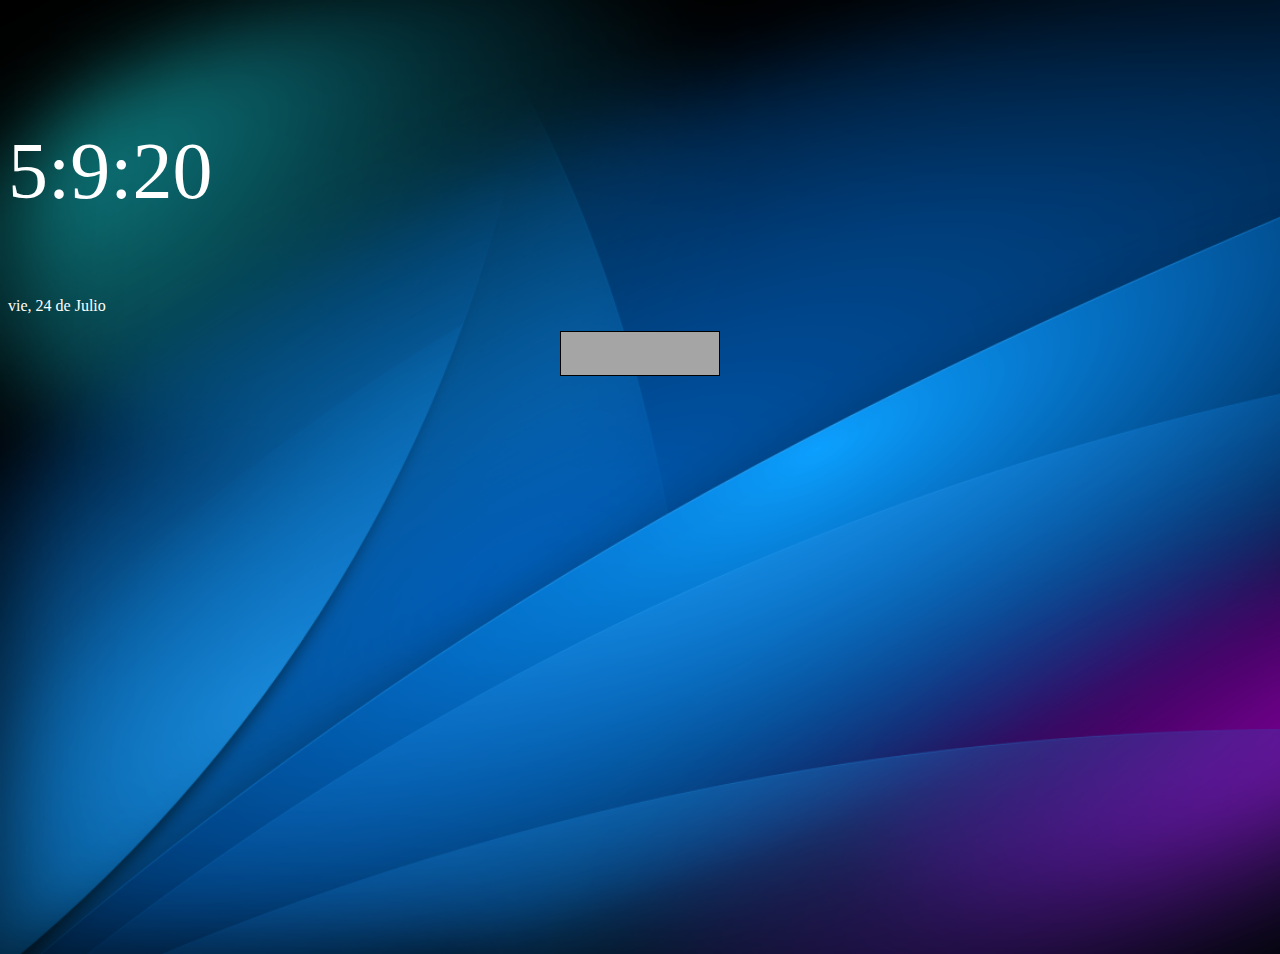
<file: RELOJ_DIGITAL/index.html>
<!DOCTYPE html>
<html>
	<head>
	  <meta charset="UTF-8">
	  <title>Reloj Digital</title>
	  <link rel="stylesheet" href="https://maxcdn.bootstrapcdn.com/bootstrap/3.3.6/css/bootstrap.min.css" integrity="sha384-1q8mTJOASx8j1Au+a5WDVnPi2lkFfwwEAa8hDDdjZlpLegxhjVME1fgjWPGmkzs7" crossorigin="anonymous">
	  <link rel="stylesheet" href="css/main.css">
	  <meta name="viewport" content="width=device-width, initial-scale=1, maximum-scale=1, user-scalable=no">
	</head>


	<body>

		<div class="container">
			
			<div class="ventanas">	

				<div class="lugares">

					<div class="cerrar">X</div>
				
					<input type="checkbox" data="0" class="check"> Chicago<br>
  					<input type="checkbox" data="1" class="check"> Sau Paulo<br>
  					<input type="checkbox" data="2" class="check"> Santiago<br>
  					<input type="checkbox" data="3" class="check"> México D.F<br>
  					<input type="checkbox" data="4" class="check"> Caracas<br>
  					<input type="checkbox" data="5" class="check"> Brasilia<br>
  					<input type="checkbox" data="6" class="check"> Quito<br>
  					<input type="checkbox" data="7" class="check"> Guayaquil<br>
  					<input type="checkbox" data="8" class="check"> Santa Marta<br>
  					<input type="checkbox" data="9" class="check"> Bogotá<br>

				</div>

			
			</div>
		


			<p id="horaPeru" class="text-center"></p>
			<p id="fecha" class="text-center"></p>


			<div class = "navegator">
				<div class="caja"></div>
			</div>


			<div class = "agregandoPais"></div>

		</div>



		

		<script src="js/jquery-2.2.3.min.js"></script>
		<script src="js/main.js"></script>
	</body>
</html>
</file>
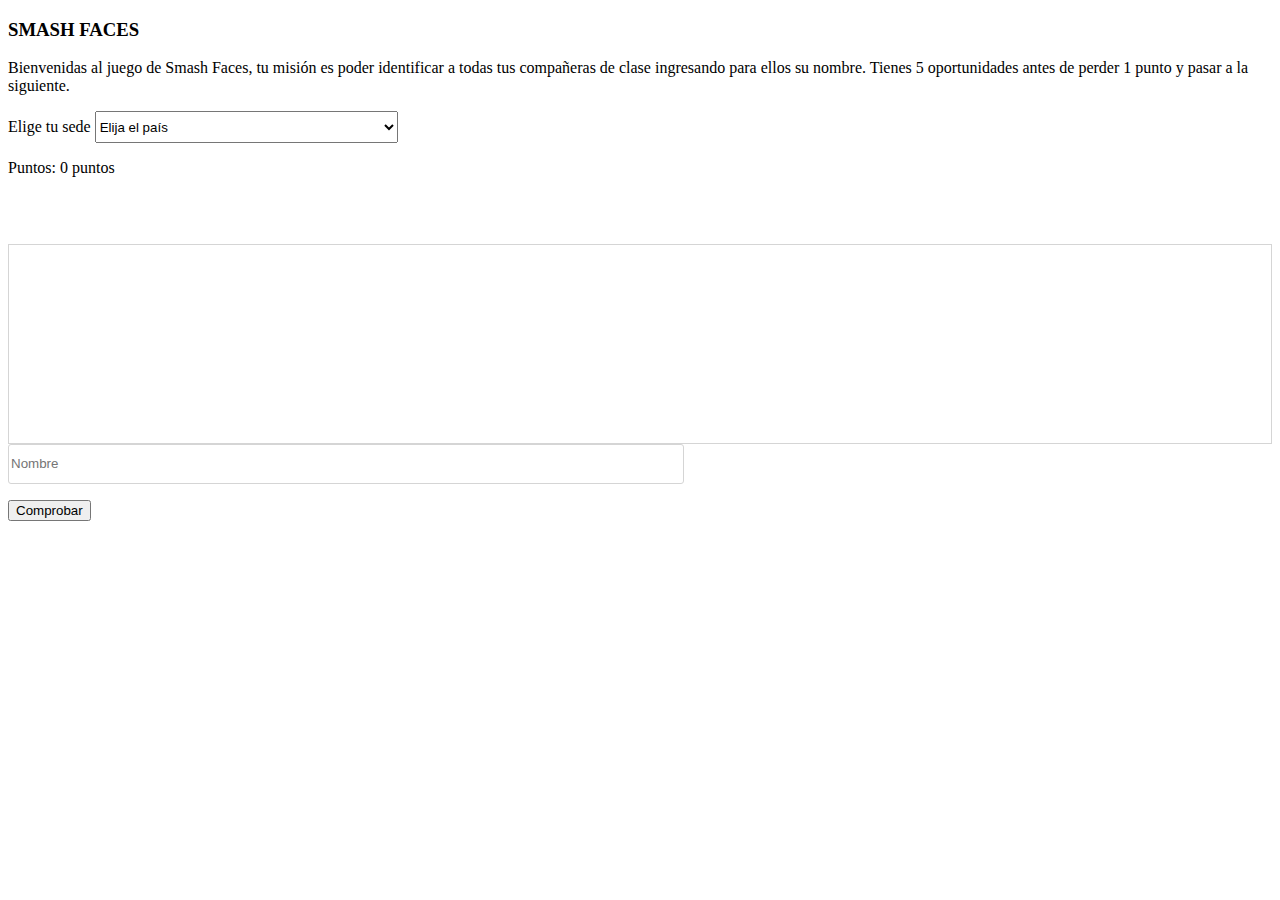
<file: smash-faces/index.html>
<!DOCTYPE html>
<html>
	<head>
	  <meta charset="UTF-8">
	  <title>Smash Faces</title>
	<link rel="stylesheet" href="https://maxcdn.bootstrapcdn.com/bootstrap/3.3.6/css/bootstrap.min.css" integrity="sha384-1q8mTJOASx8j1Au+a5WDVnPi2lkFfwwEAa8hDDdjZlpLegxhjVME1fgjWPGmkzs7" crossorigin="anonymous">
	  <link rel="stylesheet" href="css/main.css">
	  <meta name="viewport" content="width=device-width, initial-scale=1, maximum-scale=1, user-scalable=no">
	</head>
	<body>
		
		<div class="container">


			<div class="row">
				<div class="col-md-12">
					<h3>SMASH FACES</h3>
					<p>Bienvenidas al juego de Smash Faces, tu misión es poder identificar a todas tus compañeras de clase ingresando para ellos su nombre. Tienes 5 oportunidades antes de perder 1 punto y pasar a la siguiente.</p>
					<span>Elige tu sede</span>

					<select id="menu">
						<option value="" class="pais" selected>Elija el país</option>
  						<option value="1" class="pais">Mexico</option>
  						<option value="2" class="pais">Perú</option>
					</select>

					<p class="pull-right">Puntos: <span>0</span> puntos</p>
				</div> <!-- col-md-12 -->
			</div>


			<div class="row marco">
				
				<div class="col-md-3">
					<div class="imagenes">
					</div>
				</div>

				<div class="col-md-9">
					<div class="datos">
						<!-- <label>Ingrese el nombre:</label> -->
						<!-- <br> -->
						<input type="text" placeholder="Nombre">
						<br>

						<button id="search" class="btn btn-primary btn-md">Comprobar</button>

						<p id="alerta"></p>
					</div>
				</div>

			</div>


		</div> <!-- container-->

		<script src="https://code.jquery.com/jquery-2.2.2.js"></script>
		<script src="js/peruu.js"></script>
		<script src="js/mexico.js"></script>
		<script src="js/main.js"></script>
	</body>
</html>
</file>
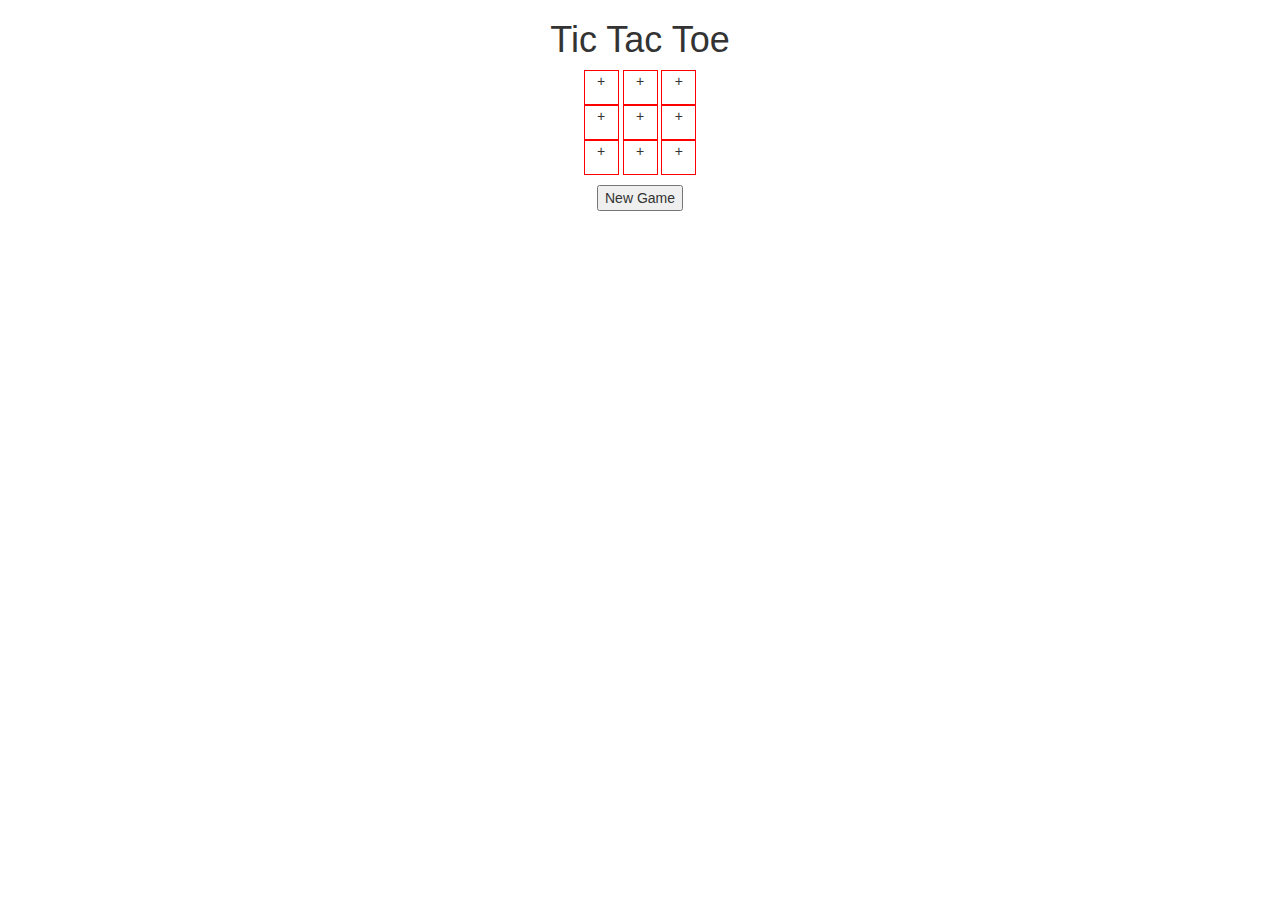
<file: TICTACTOE/index.html>
<!DOCTYPE html>
<html>
<head>
    <meta charset="UTF-8">
    <title>Tic tac toe</title>
    <link rel="stylesheet" href="https://maxcdn.bootstrapcdn.com/bootstrap/3.3.6/css/bootstrap.min.css">
    <link rel="stylesheet" href="css/main.css">
    <meta name="viewport" content="width=device-width, initial-scale=1, maximum-scale=1, user-scalable=no">
</head>
<body>
    <h1>Tic Tac Toe</h1>

    <div class="botones">       
         
            <div class="boton" id="bt1">+</div>
            <div class="boton" id="bt2">+</div>
            <div class="boton" id="bt3">+</div>
    
          
            <div class="boton" id="bt4">+</div>
            <div class="boton" id="bt5">+</div>
            <div class="boton" id="bt6">+</div>

           
            <div class="boton" id="bt7">+</div>
            <div class="boton" id="bt8">+</div>
            <div class="boton" id="bt9">+</div>
        
            <button id="newgame">New Game</button>

    </div>




<script src="https://code.jquery.com/jquery-2.2.2.js"></script>
<script src="js/main.js"></script>
</body>
</html
</file>
<file: RELOJ_DIGITAL/css/main.css>
body{
   background-image: url(../bck.png)!important;
   background-size: cover !important;
   color: white !important;
   font-size: 16px !important;
   height: 100vh;
   padding-top: 3%;
}
#horaPeru{
    font-size: 5em;
}

.caja {
   border: 1px solid black;
   width: 140px;
   height: 33px;
   margin: auto;
   background-color: #A5A5A5 ;
   padding: 5px 9px;
}

.ventanas{
   position: fixed;
   background-color: rgba(0, 0, 0, 0.86);
   width: 100%;
   height: 100%;
   top: 0;
   left: 0;
   display: none;
}

.lugares{
    position: relative;
    padding: 1%;
    width: 87%;
    margin: auto;
    background-color: transparent;
    border: 1px solid white;
}

.cerrar{
    position: absolute;
   right: 21px;
   font-weight: bold;
   color: gray;
}

.cerrar:hover{
    color: red;
    /*cursor: default;*/
    cursor: pointer;
}
.caja:hover{
   cursor: pointer;
}

.ponerhora{
    text-align: right;
    width: 49%;
    display:    inline-block;    
}

.ponerlugar{
    text-align:left;
    width: 49%;
    display:    inline-block;    
}
</file>
<file: smash-faces/css/main.css>
select{
	width: 24%;
    height: 32px;
}

.imagenes{
	height: 198px;
    border: 1px solid #D5D5D5;
}

.marco{
	padding-top: 4%;
}

input{
	margin-bottom: 16px;
    width: 53%;
    height: 36px;
    border: 1px solid #D5D5D5;
    border-radius: 3px;
}

img{
	width: 100%;
	height: 196px;
}
</file>
<file: TICTACTOE/css/main.css>
h1,.botones{
	text-align: center;
	/*border:1px solid green;*/
}

.botones{
    width: 144px;
    margin: auto;
}

.boton{
	width: 35px;	
	height: 35px;	
	border: 1px solid red;
	display: inline-block;	
}

button{
	margin-top: 10px;
}
</file>
